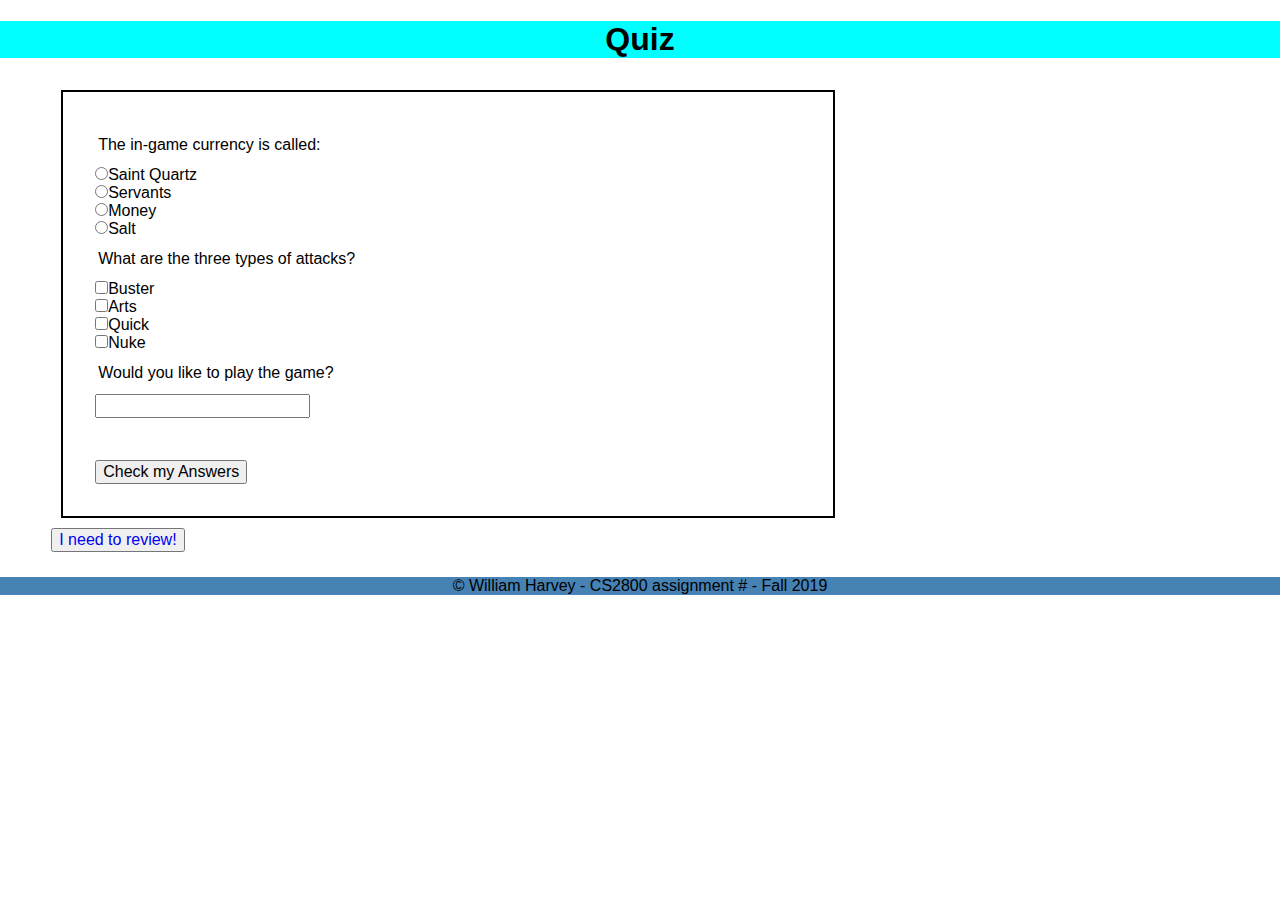
<file: website/quiz.html>
<!DOCTYPE html>
<html lang="en">

  <head>
    <title> Quiz Time!</title>
    <meta charset="utf-8">
    <link rel="stylesheet" href="css/normalize.css">
    <link rel="stylesheet" href="css/main.css">
    
    <meta name="viewport" content="width=device-width, initial-scale=1">
    <link rel="shortcut icon" href="images/favicon.ico">
    <script type="text/javascript" src="scripts/quiz.js"></script>
  </head>
  
  <body>
  
    <header>
      
      <h1>Quiz</h1>
    </header>
     
    
    
    <main>
    <form method="get" name="Questions" id="Questions">
	<label for="question1">The in-game currency is called:</label>
	 <input type="radio" name="question1" id="SQ" >Saint Quartz <span > </span><br>
	 <input type="radio" name="question1" id="Servants">Servants<span> </span><br>
	 <input type="radio" name="question1" id="$">Money<span> </span><br>
	 <input type="radio" name="question1" id="NaCl" >Salt<span> </span><br>
	 
	 <label for="question2">What are the three types of attacks?</label>
	 <input type="checkbox" name="question2" id="Buster">Buster<span> </span><br>
	 <input type="checkbox" name="question2" id="Arts">Arts<span> </span><br>
	 <input type="checkbox" name="question2" id="Quick">Quick<span> </span><br>
	 <input type="checkbox" name="question2" id="Nuke">Nuke<span> </span><br>
	
	 <label for="question3">Would you like to play the game?</label>
	 <input type="text" id="answer3" name="answer3"><span> </span><br>
	 
	 <label>&nbsp;</label>
            <input type="button" id="checkAnswer" value="Check my Answers" >
	</form>
	
	
	
	<a href="index.html"><button name="Index">I need to review!</button></a> 
	
    </main>
        
    <aside>
    
    
    </aside>
    
    <footer>
     &copy; William Harvey - CS2800 assignment # - Fall 2019
    </footer>
  </body>
</html>
</file>
<file: website/css/main.css>
header{
	background-color: cyan;
	text-align: center;
	padding: 5px, 5px;
	margin-bottom: 20px;
}

body{
	font-family: "Arial", Arial, sans-serif;
}

main{
  
  width: 62%;
  float: left;
  margin-left: 4%;
  margin-bottom: 2%
}


main section{
	
	background-color: #f2a30f;
	
}


section img{
  float: left;
  padding: 15px;
  
}


aside{
  
  width: 30%;
  float: right;
  margin-right: 4%;
  }
  
 aside section:not(:last-of-type){
	background-color: #00cccc;
  }
  
 main > button{
	  display: block;
  }

/*List bullet change*/
ul{
	
list-style-type: square;	
}

h2{
  color: rgb(102, 102, 205);
}
section{
	border: 2px solid black;
	margin: 15px;
}
footer{
	margin-top: 30px;
  text-align: center;
  background-color: steelblue;
  clear: both;
}

form {
  
  border: 2px solid black;
  margin: 10px;
  padding: 2em;
}

label{
	display: block;
	margin: 12px 3px;
}

span{
	color: red;
}
div{
  margin: 2%;
}
</file>
